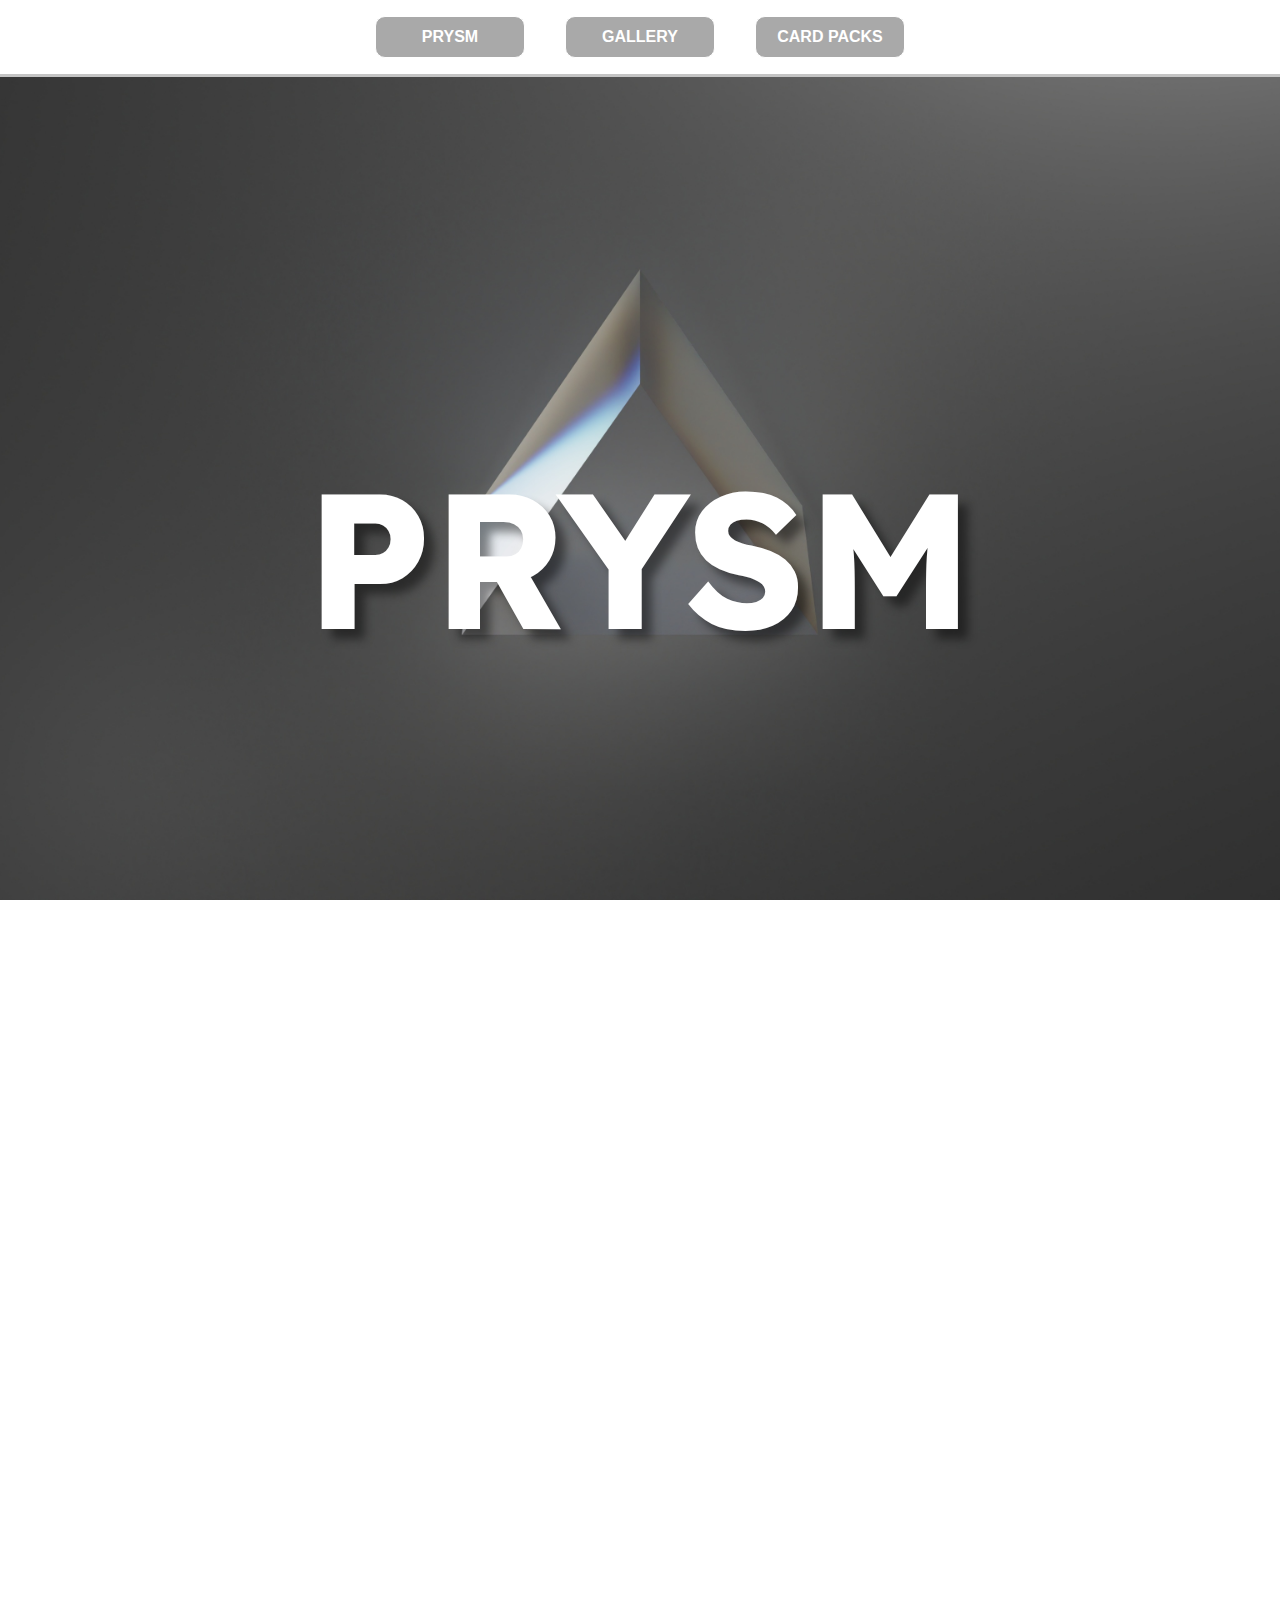
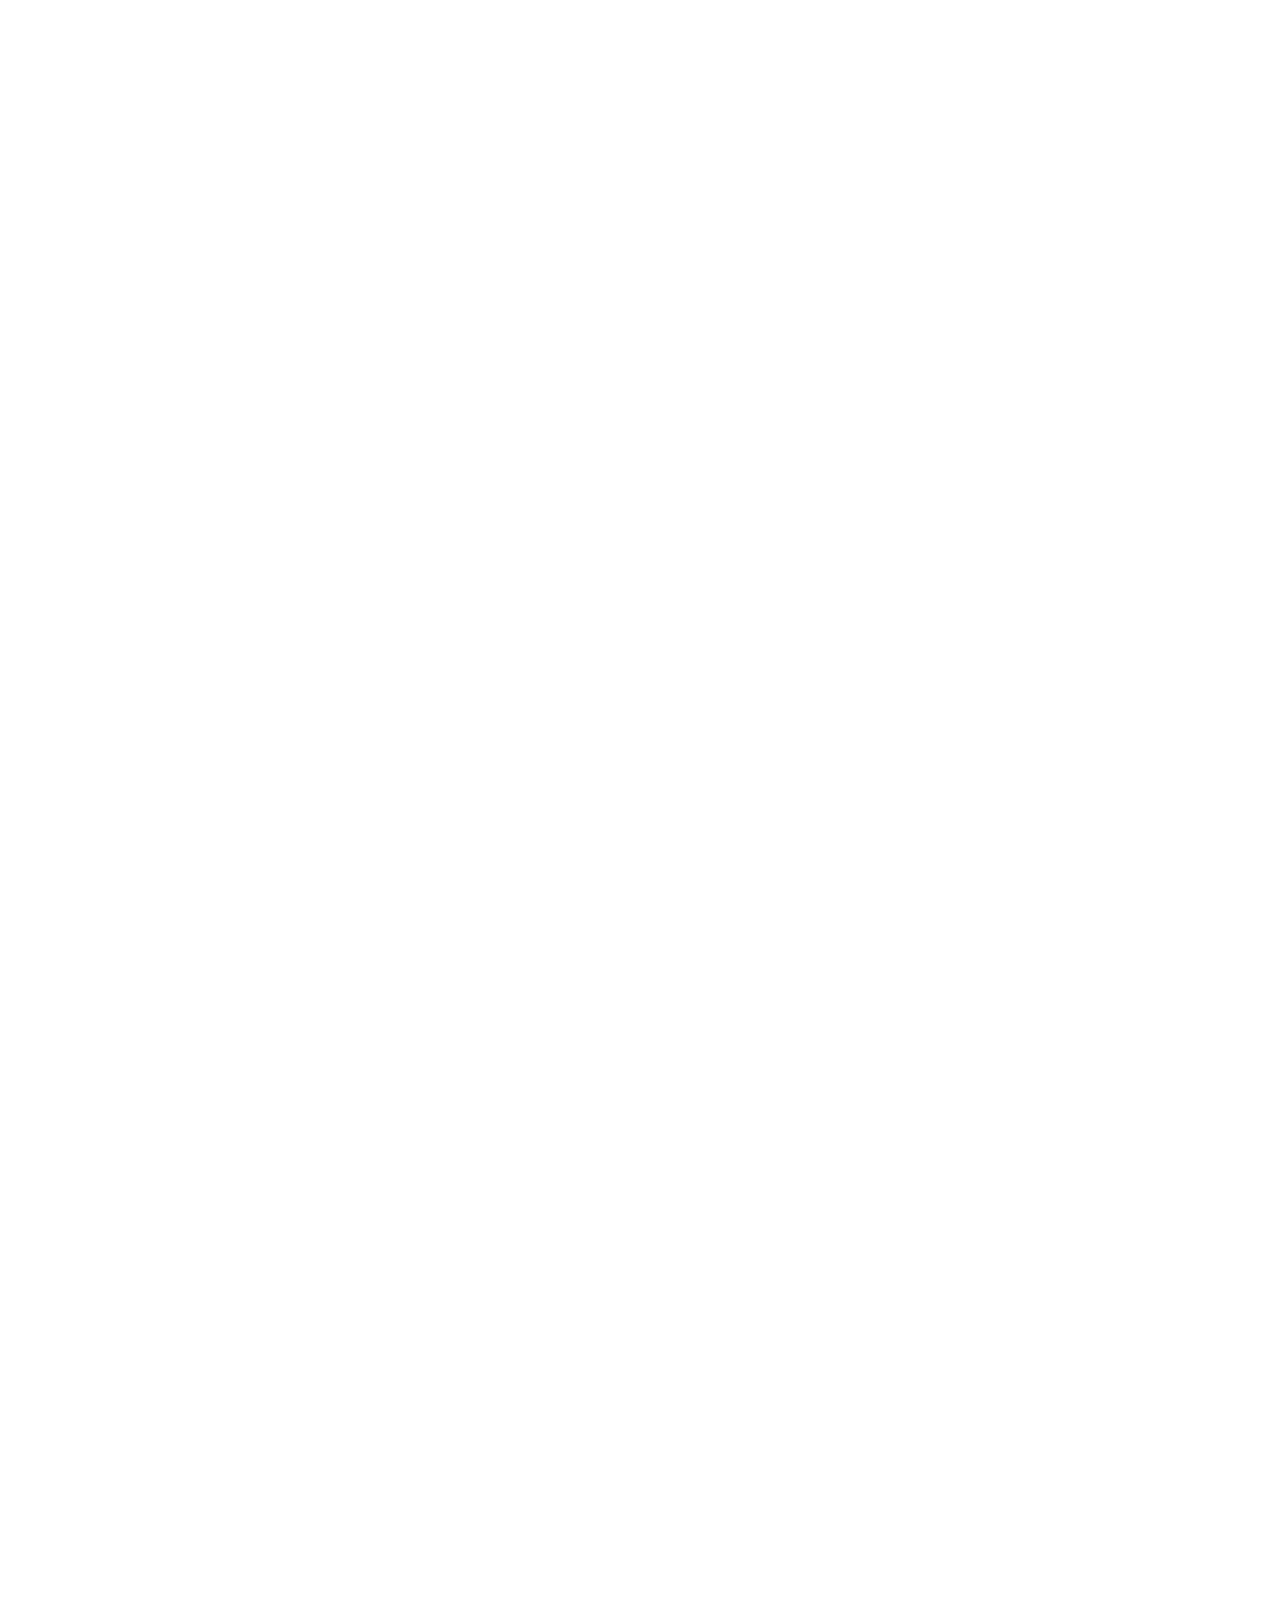
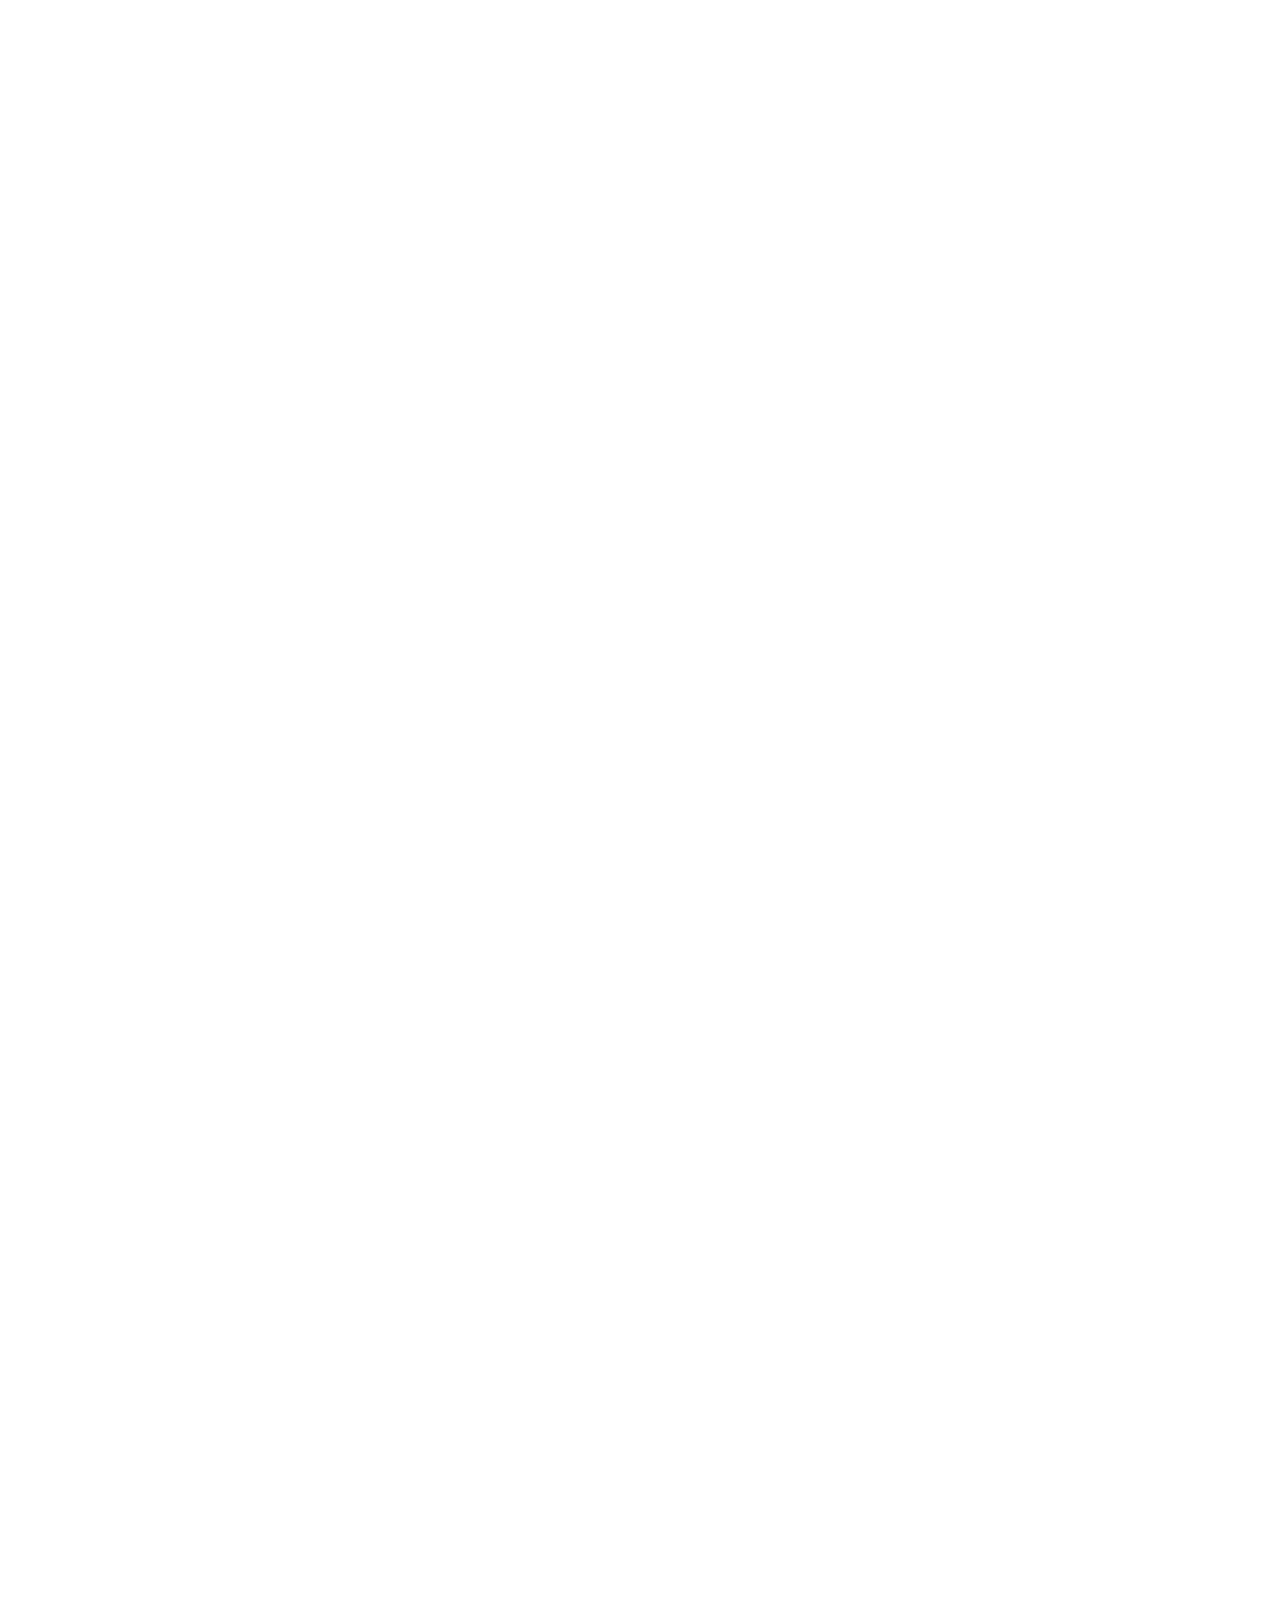
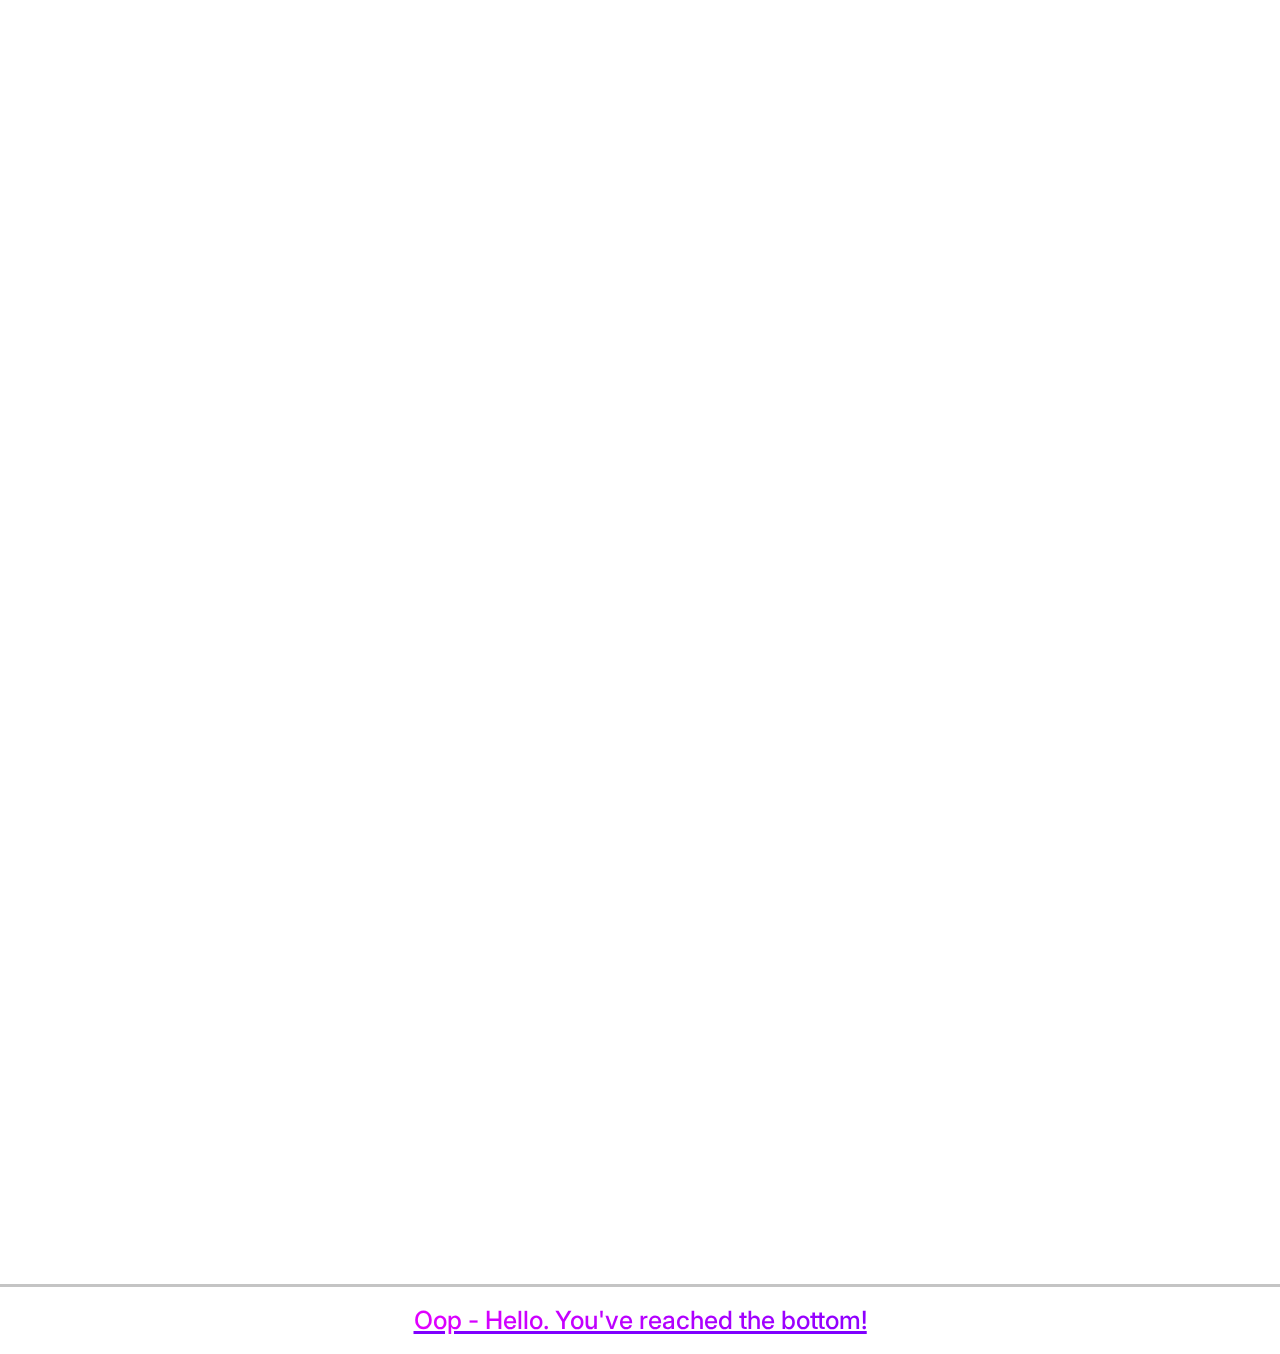
<file: index.html>
<!DOCTYPE html>
<html lang="en">

<head>
    <meta charset="UTF-8">
    <meta name="viewport" content="width=device-width, initial-scale=1.0">
    <meta name="description" content="">
    <link rel="stylesheet" type="text/css" href="css/reset.css">
    <link rel="stylesheet" type="text/css" href="css/hellnavigation.css">
    <link rel="stylesheet" type="text/css" href="css/flexbox.css">
    <link rel="stylesheet" type="text/css" href="css/styles.css">
    <link rel="stylesheet" type="text/css" href="css/grids2.css">
    <link rel="stylesheet" type="text/css" href="css/image_viewer.css">
    <link rel="stylesheet" type="text/css" href="css/grid_home_p2.css">
    <link rel="stylesheet" type="text/css" href="css/footer.css">
    <link rel="stylesheet" type="text/css" href="parallax.css">
    <!-- <link rel="stylesheet" type="text/css" href="css/slideshow.css"> -->
    <link rel="stylesheet" type="text/css" href="css/fill.css">
    <link rel="stylesheet" type="text/css" href="css/overlay.css">
    <link rel="stylesheet" type="text/css" href="css/gallery.css">
    <!-- Favicon -->
    <link rel="Icon" type="image/x-icon" href="images/favicon.ico">
    <!-- AOS integration -->
    <link href="https://unpkg.com/aos@2.3.1/dist/aos.css" rel="stylesheet">
    <!-- FONT INTERGRATION -->
    <link rel="preconnect" href="https://fonts.googleapis.com">
    <link rel="preconnect" href="https://fonts.gstatic.com" crossorigin>
    <link href="https://fonts.googleapis.com/css2?family=Geo:ital@0;1&family=Inter:ital,opsz,wght@0,14..32,100..900;1,14..32,100..900&family=Montserrat:ital,wght@0,100..900;1,100..900&family=Nunito+Sans:ital,opsz,wght@0,6..12,200..1000;1,6..12,200..1000&family=Nunito:ital,wght@0,200..1000;1,200..1000&family=Readex+Pro:wght@160..700&family=Rethink+Sans:ital,wght@0,400..800;1,400..800&family=Roboto:ital,wght@0,100..900;1,100..900&family=Rubik:ital,wght@0,300..900;1,300..900&family=Work+Sans:ital,wght@0,100..900;1,100..900&display=swap" rel="stylesheet">    
    <title>PRYSM</title>
</head>

<body>

    <header style="z-index: 100;">
        <nav>
            <nav>
                <a href="index.html" class="skip round-left color-fnaf1">PRYSM</a>
                <a href="gallery.html" class="skip round-right">GALLERY</a>
                <a href="card-open.html" class="skip">CARD PACKS</a>
            </nav>
        </nav>
    </header>
    <div class="fill-bg" style=" height: 100vh; z-index: -1000; position: fixed; top: 0px;">
        <img src="images/background/bg.jpg"
            alt="A prysm on a grey backgroud." class="">
    </div>
<div class="flex-container">
    <div id='imgViewer' class="imgViewer hidden row" style="">
    </div>
</div>

    <div id="gallery" class="gallery" style="opacity: 1;">
        <!-- PUT ALL CONTENT IN HERE -->
             <div class="flex-container flex-center" style="position: relative; width: 100%; height: 100vh; background-color: #40e0d000;">
                <!-- <div class="row flex-center" style="width: 100vw;"><h1 class="shadow" style="">PRYSM</h1></div> -->
                <div class="row flex-center" data-aos="zoom-out" data-aos-delay="150" data-aos-duration="1000"><h1 class="shadow rainbow-gradient">PRYSM</h1></div>
                <!-- <button style="margin: auto; position: absolute;  bottom: 20px;" onclick="oncreative()"
                class="percent-margin">test here!</button> -->
             </div>

             <!-- container (no defined height to ensure smooth scaling) -->
            <div class="flexcontainer flex-box auto-margin">
               <!-- internal row -->
                <div class="row flex-ends auto-margin flex-space-small prysm-adj1">
                    <!-- Text -->
                    <div class="column flex-center" style="width: 100%; max-width: 700px;">
                        <div style="max-width: 800px;" class="margin-right-adj">
                            <p class="title-text text-left cool-text2" data-aos="fade-down" data-aos-delay="200">HI, I'M AIDAN</p>
                        </div>
                        <p class="text-text text-left" data-aos="fade-up" data-aos-delay="300">I'm an aspiring 3D modeler at the Carleton University/Algonquin College Interactive Multimedia and Design program. I enjoy games, movies and shows, quality time with family, and any opportunity I can get to learn more and advance my ability to create and share dreams to the world. I've been on a creative journey for the past 3 years, and have so far brought a variety of characters to 3D and made a wide range of interactive media during my time at first year Carleton. The character seen to the right belongs to Fluffpillow/@lisa77494</p>
                    </div>
                    <!-- Image -->
                    <div class="flex-fill-5 " data-aos="fade-left" data-aos-delay="100">
                        <img src="images/creative_series/rare/blommy.png" alt="Blommy, Fluffpillow's (On various platforms) FNaf OC, broguht to life in 3D." class="shadow" data-full_image="creative_series/rare/blommy.png">
                    </div>
                </div>
            </div>

            <div class="parallax1" style="height: 800px;"></div>
            <!-- container (no defined height to ensure smooth scaling) -->
            <div class="flexcontainer flex-box auto-margin">
                <!-- Internal row -->
                <div class="row flex-ends auto-margin flex-space-small prysm-adj1">
                    <!-- Image -->
                    <div class="flex-fill-5" data-aos="fade-up" data-aos-delay="100">
                        <img src="images/creative_series/legendary/mika.png" alt="Mika, LapisTweetz (On twitter) FNaf OC, broguht to life in 3D." class="shadow" data-full_image="creative_series/legendary/mika.png">
                    </div>
                     <!-- Text -->
                    <div class="column flex-center" style="width: 100%; max-width: 700px; justify-self: flex-end;">
                        <div style="max-width: 800px;" class="margin-left-adj">
                            <p class="title-text text-right cool-text2" data-aos="fade-left" data-aos-delay="200">WHAT I DO</p>
                        </div>
                        <p class="text-text text-right" data-aos="fade-right" data-aos-delay="300">My experiences vary, from beginner coding in python, GODscript, HTML, CSS, and Javascript, to 3D modeling and video editing in Blender with 3 years of experience. I also have introductory skills in Adobe photoshop and Illustrator. In terms of what I do, I make websites, make 3D models, and constantly seek to grow my skills. I've made over 20 fully rigged characters, each one with more functionality and technical quality than the last, and have made a variety of 3D assets utilizing strictly procedural and modular textures. The character seen to the left belongs to @LapisTweetz.</p>
                    </div>
                </div>
            </div>
            
                <div class="parallax2" style="height: 800px;"></div>
                <!-- container (no defined height to ensure smooth scaling) -->
                <div class="flexcontainer flex-box auto-margin">
                    <!-- Internal row -->
                     <div class="pad-ht"></div>
                    <div class="row flex-center auto-margin prysm-adj1 remove-overflow rainbow-gradient">
                        <div class="flex-fill-full remove-overflow " data-aos="zoom-out" data-aos-delay="150" data-aos-duration="500">
                            <img src="images/creative_series/img10.jpeg" alt="An array of all the characters I have modeled, lined up and properly credited." class="" style="border-radius: 50px;" data-full_image="creative_series/img10.jpeg">
                        </div>
                    </div>
                    <div class="row flex-center auto-margin flex-space-small prysm-adj1">
                        <div class="column flex-center" style="width: 100%; max-width: 700px; justify-self: flex-end;">
                            <div style="">
                                <p class="title-text text-center cool-text2" data-aos="fade-up" data-aos-delay="250">MY FUTURE</p>
                            </div>
                            <p class="text-text text-center" data-aos="fade-up" data-aos-delay="350">In the future, I plan to keep learning 3D and make more models, in preparation for my future career interest of game development, wether solo or with a team. If you want to see my progress, follow me on twitter <a style="color: rgb(106, 106, 255);" href="https://x.com/prysmatyc">@prysmatyc</a>!</p>
                        </div>
                    </div>
                </div>
                <div class="parallax5" style="height: 800px;"></div>

     </div> <!-- END OF GALLERY CONTAINER -->
    <footer class="flex-container flex-center"><a onclick="topFunction()" class="text-text" style="text-decoration: underline 3px rgb(128, 0, 255);">Oop - Hello. You've reached the bottom!</a></footer>


    <script src="javascript/gallery.js"></script>
    <script src="javascript/overlay.js"></script>
    <!-- AOS IMPLEMENTATION -->
    <script src="https://unpkg.com/aos@2.3.1/dist/aos.js"></script>
    <script>
        AOS.init();
      </script>
    <script>
        function topFunction() {
            document.body.scrollTop = 0; // For Safari
            document.documentElement.scrollTop = 0; // For Chrome, Firefox, IE and Opera
        }
    </script>
</body>

</html>
</file>
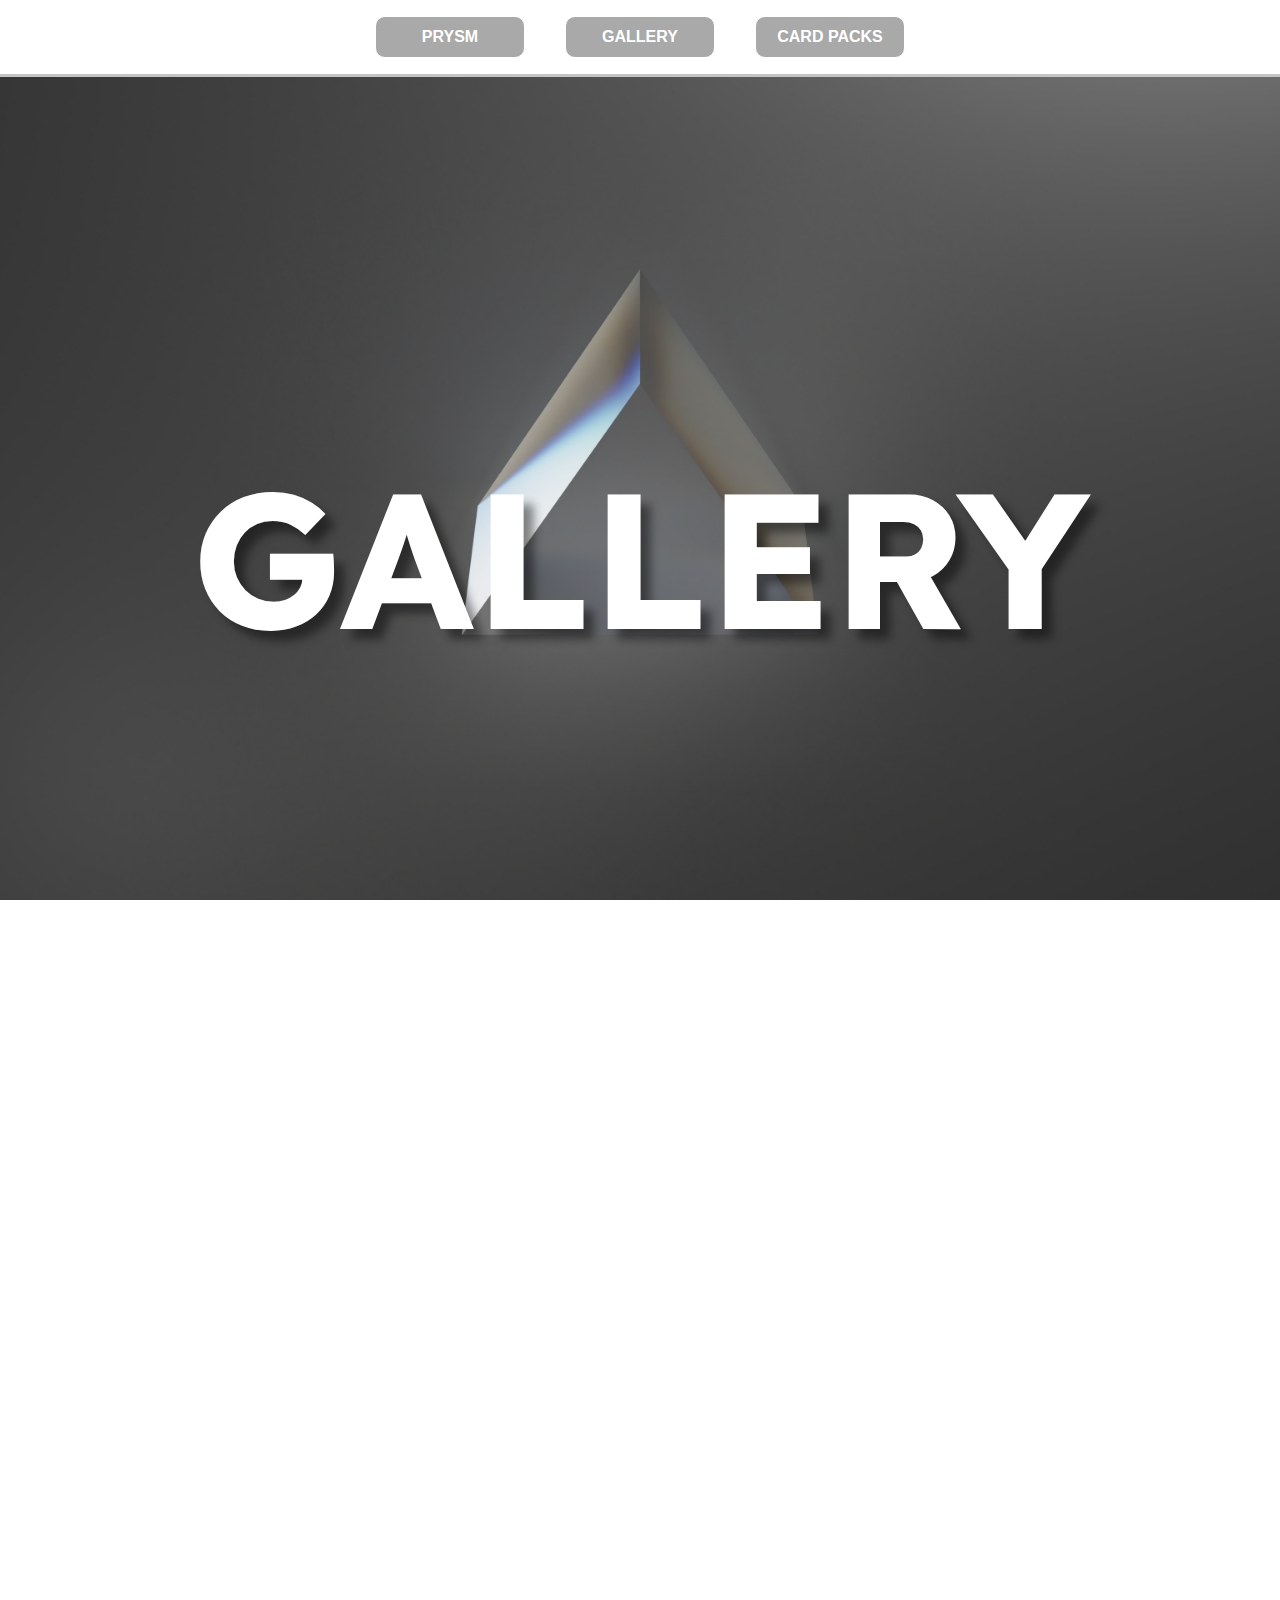
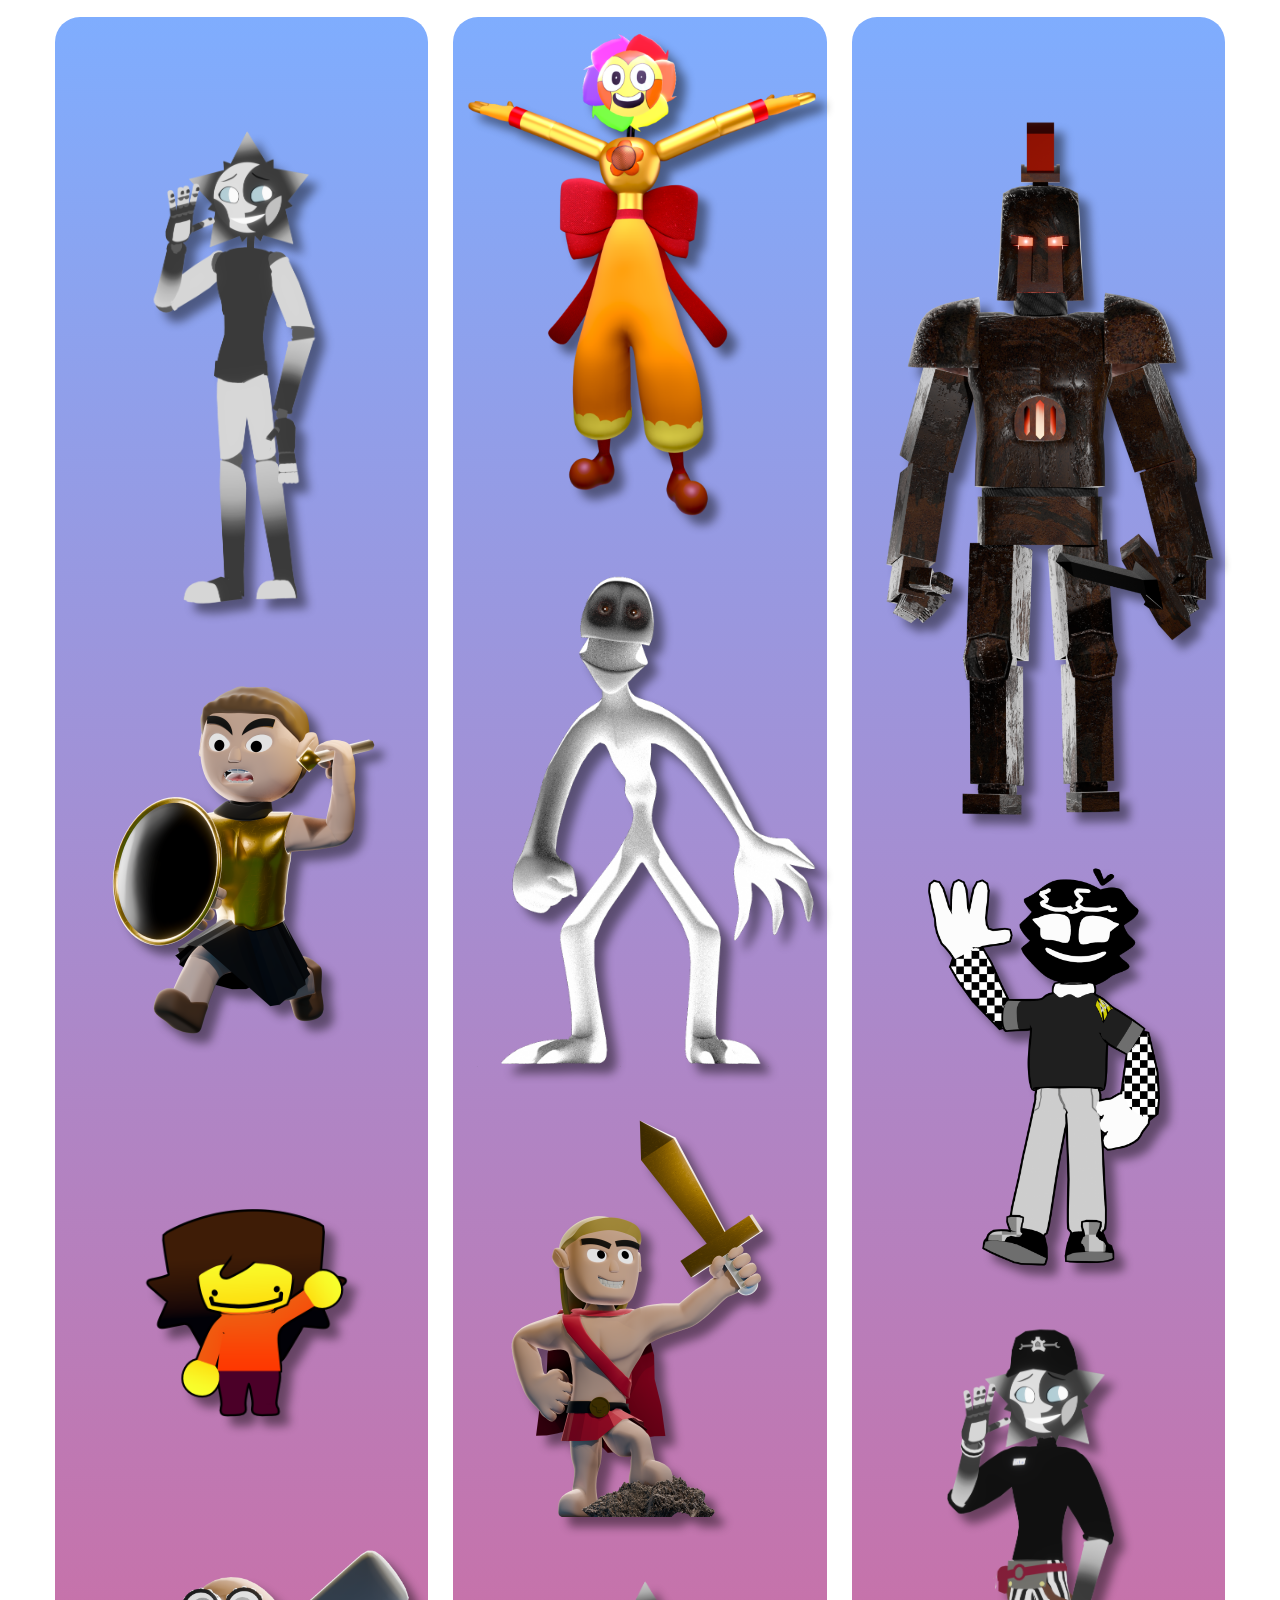
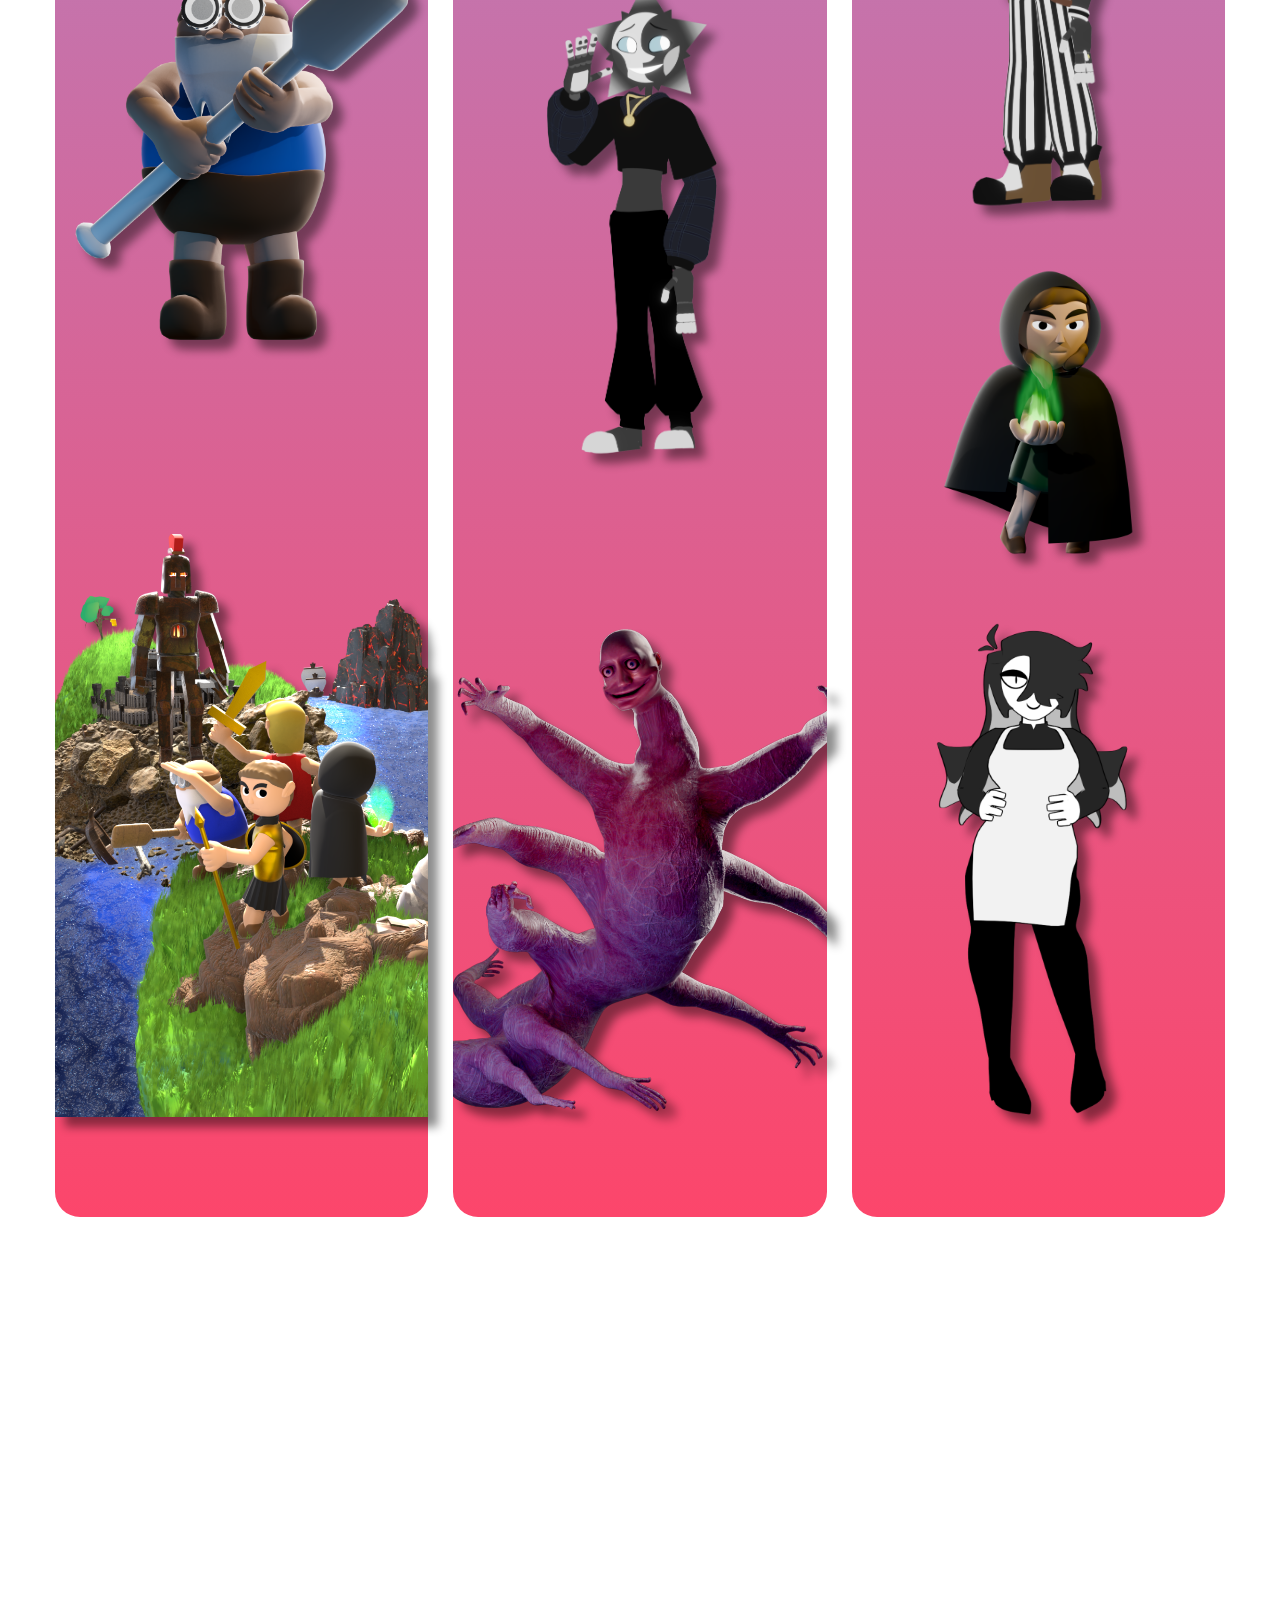
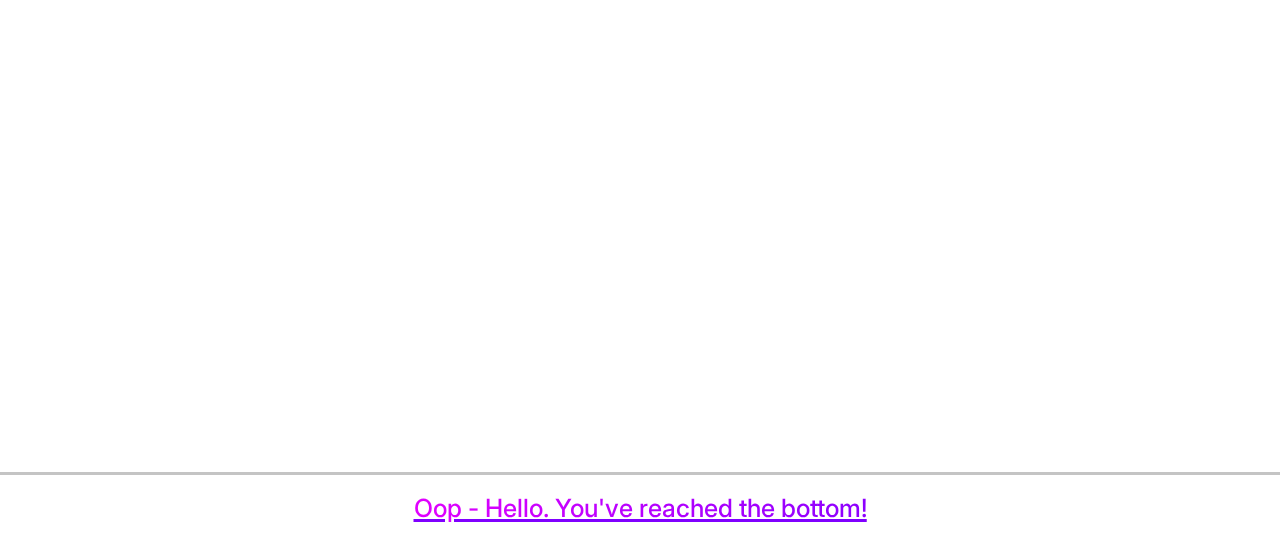
<file: gallery.html>
<!DOCTYPE html>
<html lang="en">

<head>
    <meta charset="UTF-8">
    <meta name="viewport" content="width=device-width, initial-scale=1.0">
    <meta name="description" content="">
    <link rel="stylesheet" type="text/css" href="css/reset.css">
    <link rel="stylesheet" type="text/css" href="css/hellnavigation.css">
    <link rel="stylesheet" type="text/css" href="css/flexbox.css">
    <link rel="stylesheet" type="text/css" href="css/styles.css">
    <link rel="stylesheet" type="text/css" href="css/grids2.css">
    <link rel="stylesheet" type="text/css" href="css/image_viewer.css">
    <link rel="stylesheet" type="text/css" href="css/grid_home_p2.css">
    <link rel="stylesheet" type="text/css" href="css/footer.css">
    <link rel="stylesheet" type="text/css" href="parallax.css">
    <!-- <link rel="stylesheet" type="text/css" href="css/slideshow.css"> -->
    <link rel="stylesheet" type="text/css" href="css/fill.css">
    <link rel="stylesheet" type="text/css" href="css/overlay.css">
    <link rel="stylesheet" type="text/css" href="css/3rdpage.css">
    <link rel="stylesheet" type="text/css" href="css/gallery.css">
    <!-- Favicon -->
    <link rel="Icon" type="image/x-icon" href="images/favicon.ico">
    <!-- AOS integration -->
    <link href="https://unpkg.com/aos@2.3.1/dist/aos.css" rel="stylesheet">
    <!-- FONT INTERGRATION -->
    <link rel="preconnect" href="https://fonts.googleapis.com">
    <link rel="preconnect" href="https://fonts.gstatic.com" crossorigin>
    <link href="https://fonts.googleapis.com/css2?family=Geo:ital@0;1&family=Inter:ital,opsz,wght@0,14..32,100..900;1,14..32,100..900&family=Montserrat:ital,wght@0,100..900;1,100..900&family=Nunito+Sans:ital,opsz,wght@0,6..12,200..1000;1,6..12,200..1000&family=Nunito:ital,wght@0,200..1000;1,200..1000&family=Readex+Pro:wght@160..700&family=Rethink+Sans:ital,wght@0,400..800;1,400..800&family=Roboto:ital,wght@0,100..900;1,100..900&family=Rubik:ital,wght@0,300..900;1,300..900&family=Work+Sans:ital,wght@0,100..900;1,100..900&display=swap" rel="stylesheet">    
    <title>Gallery</title>
</head>

<body>

    <header style="z-index: 100;">
        <nav>
            <nav>
                <a href="index.html" class="skip round-left color-fnaf1">PRYSM</a>
                <a href="gallery.html" class="skip round-right">GALLERY</a>
                <a href="card-open.html" class="skip">CARD PACKS</a>
            </nav>
        </nav>
    </header>
    <div class="fill-bg" style=" height: 100vh; z-index: -1000; position: fixed; top: 0px;">
        <img src="images/background/bg.jpg"
            alt="A prysm on a grey backgroud." class="">
    </div>
<div class="flex-container">
    <div id='imgViewer' class="imgViewer hidden row" style="">

    </div>
</div>

    <div id="gallery" class="gallery" style="opacity: 1;">
        <!-- PUT ALL CONTENT IN HERE -->
        <div class="flex-container flex-center"
            style="position: relative; width: 100%; height: 100vh; background-color: #40e0d000;">
            <!-- <div class="row flex-center" style="width: 100vw;"><h1 class="shadow" style="">PRYSM</h1></div> -->
            <div class="row flex-center" data-aos="zoom-out" data-aos-delay="150" data-aos-duration="1000">
                <h1 class="shadow rainbow-gradient">GALLERY</h1>
            </div>
            <!-- <button style="margin: auto; position: absolute;  bottom: 20px;" onclick="oncreative()"
                    class="percent-margin">test here!</button> -->
        </div>
    
        <!-- container (no defined height to ensure smooth scaling) -->
        <div class="flexcontainer flex-box auto-margin">
            <!-- internal row -->
            <div class="row flex-ends auto-margin flex-space-small prysm-adj1">
                <div class="row flex-center auto-margin flex-space-small prysm-adj1">
                    <div class="column flex-center" style="width: 100%; max-width: 700px; justify-self: flex-end;">
                        <div style="">
                            <p class="title-text text-center cool-text2" data-aos="fade-up" data-aos-delay="250">MY WORK
                            </p>
                        </div>
                        <p class="text-text text-center" data-aos="fade-up" data-aos-delay="350">You'll find that I mainly work to adapt 2D characters around the internet into 3D, trying to get involved in communities and surprise creators I appreciate. For disclaimer, The gallery does not showcase characters I have made, just the models I have made for these characters. If you want to support the artists, you can find their credits in the image descriptions, which can be accessed just by clicking on the accoridng images.</p>
                    </div>
                </div>
                <div class="row flex-middle auto-margin prysm-adj1" style="gap: 25px;">

                    <div class="column flex-center flex-space gallery-container"
                        style="">
    
                            <div class="fill-5 rainbow-gradient2" style="">
                                <img src="images/creative_series/common/mika_base.png"
                                    alt="Mika, character belonging to @LapisTweetz, model made by me"
                                    data-full_image="creative_series/common/mika_base.png" class="shadow">
                            </div>

                            <div class="fill-4 rainbow-gradient2" style="">
                                <img src="images/imd_series/common/jason.png"
                                    alt="Jason, from Jason and the Golden Fleece, model made by me"
                                    data-full_image="imd_series/common/jason.png" class="shadow">
                            </div>

                            <!-- <div class="fill-2 rainbow-gradient2" style="">
                                <img src="images/creative_series/common/vafo.png"
                                    alt="Vaffo, character belonging to @Vafollower, model made by me"
                                    data-full_image="creative_series/common/vafo.png" class="shadow">
                            </div> -->

                            <div class="fill-3 rainbow-gradient2" style="">
                                <img src="images/creative_series/rare/drpigmenn.png"
                                    alt="Drpigmenn, character belonging to @DRPIGMENN, model made by me"
                                    data-full_image="creative_series/rare/drpigmenn.png" class="shadow">
                            </div>

                            <div class="fill-5 rainbow-gradient2" style="">
                                <img src="images/imd_series/common/argo.png"
                                    alt="Argo, from Jason and the Golden Fleece, model made by me"
                                    data-full_image="imd_series/common/argo.png" class="shadow">
                            </div>

                            <!-- <div class="fill-7 rainbow-gradient2" style="">
                                <img src="images/creative_series/legendary/blommy_ruin.png"
                                    alt="Blommy (Ruin version), character belonging to @lisa77494/Fluffpillow, model made by me"
                                    data-full_image="creative_series/legendary/blommy_ruin.png" class="shadow">
                            </div> -->

                        <div class="fill-7 rainbow-gradient2" style="">
                        <img src="images/imd_series/legendary/jata.png"
                            alt="Jason and the Golden Fleece, scene made by me"
                            data-full_image="imd_series/legendary/jata.png" class="shadow">
                        </div>
                    </div>

                    <div class="column flex-center flex-space gallery-container"
                    style="">

                        <div class="fill-5 rainbow-gradient2" style="">
                            <img src="images/creative_series/rare/blommy.png"
                                alt="Blommy, character belonging to @lisa77494/Fluffpillow, model made by me"
                                data-full_image="creative_series/rare/blommy.png" class="shadow">
                        </div>

                        <div class="fill-5 rainbow-gradient2" style="">
                            <img src="images/imd_series/common/the_creature.png"
                                alt="The Creature, made for IMD1000, model made by me"
                                data-full_image="imd_series/common/the_creature.png" class="shadow">
                        </div>

                        <div class="fill-4 rainbow-gradient2" style="">
                            <img src="images/imd_series/rare/hercules.png"
                                alt="Hercules, from Jason and the Golden Fleece, model made by me"
                                data-full_image="imd_series/rare/hercules.png" class="shadow">
                        </div>

                        <div class="fill-5 rainbow-gradient2" style="">
                            <img src="images/creative_series/rare/mika_cozy.png"
                                alt="Mika but comfy, character belonging to @LapisTweetz, model made by me"
                                data-full_image="creative_series/rare/mika_cozy.png" class="shadow">
                        </div>

                        <div class="fill-7 rainbow-gradient2" style="">
                            <img src="images/creative_series/legendary/peter.png"
                                alt="Peter, a 10 armed creature of great size, model made by me"
                                data-full_image="creative_series/legendary/peter.png" class="shadow">
                        </div>

                </div>

                <div class="column flex-center flex-space gallery-container"
                style="">

                    <div class="fill-7 rainbow-gradient2" style="">
                        <img src="images/imd_series/rare/thegiant.png"
                            alt="Talos the Bronze Giant, from Jason and the Golden Fleece, model made by me"
                            data-full_image="imd_series/rare/thegiant.png" class="shadow">
                    </div>

                    <div class="fill-4 rainbow-gradient2" style="">
                        <img src="images/creative_series/common/mags.png"
                            alt="MagmaMI, character belonging to @magmadoes.bsky.social, model made by me"
                            data-full_image="creative_series/common/mags.png" class="shadow">
                    </div>

                    <div class="fill-5 rainbow-gradient2" style="">
                        <img src="images/creative_series/legendary/mika.png"
                            alt="Mika wearing his trademark train conductor outfit, character belonging to @LapisTweetz, model made by me"
                            data-full_image="creative_series/legendary/mika.png" class="shadow">
                    </div>

                    <div class="fill-3 rainbow-gradient2" style="">
                        <img src="images/imd_series/rare/medea.png"
                            alt="Medea, from Jason and the Golden Fleece, model made by me"
                            data-full_image="imd_series/rare/medea.png" class="shadow">
                    </div>

                    <div class="fill-5 rainbow-gradient2" style="">
                        <img src="images/creative_series/rare/mimzy.png"
                            alt="Mimzy, character belonging to @Mimizukeii, model made by me"
                            data-full_image="creative_series/rare/mimzy.png" class="shadow">
                    </div>

            </div>
                    
                </div>
            </div>
  </div> <!-- END OF GALLERY CONTAINER -->
  <div class="parallax4" style="height: 800px;"></div>
  <footer class="flex-container flex-center"><a onclick="topFunction()" class="text-text" style="text-decoration: underline 3px rgb(128, 0, 255);">Oop - Hello. You've reached the bottom!</a></footer>


    <script src="javascript/gallery.js"></script>
    <script src="javascript/overlay.js"></script>
    <!-- AOS IMPLEMENTATION -->
    <script src="https://unpkg.com/aos@2.3.1/dist/aos.js"></script>
    <script>
        AOS.init();
      </script>
    <script>
        function topFunction() {
            document.body.scrollTop = 0; // For Safari
            document.documentElement.scrollTop = 0; // For Chrome, Firefox, IE and Opera
        }
    </script>
</body>

</html>
</file>
<file: css/hellnavigation.css>
header {
    position: sticky;
    top: 0px;
    border-bottom: 3px solid #c4c4c4;
}

nav {
    display: flex;
    justify-content: space-evenly;
    align-items: center;
    gap: 40px;
    padding: 8px;
    background-color:  #ffffff;
    z-index: 1000;
}

/* nav a{
    color: white;
    font-family: Arial, Helvetica, sans-serif;
    font-weight: bold;
    text-decoration: none;
    padding: 10px;
    display: block;
    text-align:center;
} */

nav a{
    color: white;
    text-align:center;
    word-wrap: normal;
    font-family: Arial, Helvetica, sans-serif;
    font-weight: bold;
    background-color:  #a9a9a9;
    display: block;
    border-radius: 10px;
    border: 1px solid;
    border-color: white;
    text-decoration: none;
    width: 150px;
    padding: 8px;
    overflow: visible;
    text-wrap: nowrap;
    transition: 0.3s;
    transition-timing-function: ease-out;
    position: relative;
}

nav a:visited{
    color: rgb(255, 255, 255);
    text-align:center;
    font-family: Arial, Helvetica, sans-serif;
    font-weight: bold;
    background-color: #d0d0d0;
    display: block;
    border-radius: 10px;
    border: 1px solid;
    border-color: white;
    /* text-decoration: underline white 2px; */
    width: 150px;
    padding: 8px;
    overflow: visible;
    text-wrap: nowrap;
}

nav a:hover{
    color: rgb(255, 255, 255);
    text-align:center;
    font-family: Arial, Helvetica, sans-serif;
    font-weight: bold;
    background-color:  #c2c2c2;
    display: block;
    border-radius: 10px;
    border: 1px solid;
    border-color: white;
    /* text-decoration: underline white 2px; */
    width: 160px;
    padding: 8px;
    overflow: visible;
    text-wrap: nowrap;
    /* box-shadow: 0 0 10px 10px rgb(255, 0, 0); */
}

nav a::before {
    opacity: 0%;
    content: "";
    position: absolute;
    left: 0;
    right: 0;
    top: 0;
    bottom: 0;
    background-image: linear-gradient(150deg,  #db6980 0%, #dbad69 25%, #8ed882 50%, #69dbd7 75%, #86a1cf  90%);
    filter: blur(10px);
    z-index: -1;
    transition: opacity 0.3s;
}
nav a:hover:before {
opacity: 100%;
}


@media screen and (max-width: 900px) {
    nav {
        display: flex;
        justify-content: space-evenly;
        align-items: center;
        gap: 3vw;
        padding: 5px;
        font-size: 2vw;
        background-color:  #ffffff;
    }

    nav a{
        color: white;
        text-align:center;
        font-family: Arial, Helvetica, sans-serif;
        font-weight: bold;
        background-color:  #a9a9a9;
        display: block;
        border-radius: 10px;
        border: 1px solid;
        border-color: white;
        text-decoration: none;
        width: 18vw;
        padding: 4px;
        overflow: visible;
    }

    nav a:hover{
        color: rgb(255, 255, 255);
        text-align:center;
        font-family: Arial, Helvetica, sans-serif;
        font-weight: bold;
        background-color:  #c2c2c2;
        display: block;
        border-radius: 10px;
        border: 1px solid;
        border-color: white;
        /* text-decoration: underline white 2px; */
        width: 18vw;
        padding: 4px;
        overflow: visible;
    }
  }

@media screen and (max-width: 600px) {
    nav {
        display: flex;
        justify-content: space-evenly;
        align-items: center;
        gap: 3vw;
        padding: 5px;
        font-size: 2.5vw;
        background-color:  #ffffff;
    }

    nav a{
        color: white;
        text-align:center;
        font-family: Arial, Helvetica, sans-serif;
        font-weight: bold;
        background-color:  #a9a9a9;
        display: block;
        border-radius: 10px;
        border: 1px solid;
        border-color: white;
        text-decoration: none;
        width: 20vw;
        padding: 4px;
        overflow: visible;
    }

    nav a:hover{
        color: rgb(255, 255, 255);
        text-align:center;
        font-family: Arial, Helvetica, sans-serif;
        font-weight: bold;
        background-color:  #c2c2c2;
        display: block;
        border-radius: 10px;
        border: 1px solid;
        border-color: white;
        /* text-decoration: underline white 2px; */
        width: 20vw;
        padding: 4px;
        overflow: visible;
    }
  }

/* selected link */
a:active {
    color: #4242e6;
    text-decoration: none;
  }
</file>
<file: css/flexbox.css>
.flex-container {

    display: flex;
    
    justify-content: space-around; 
    align-items: center; 
    /* flex-flow: row wrap; */ 
    flex-direction: row; 
    flex-wrap: wrap; 

    /* background-color: #bbdefb; */
    /* height: 100%; */
    padding: 15px;
    gap: 5px;

  }

  .row {
    display: flex;
    flex-direction: row;
    flex-wrap: wrap;
    width: 100%;
    transition: display 2s;
  }

  .column {
    display: flex;
    flex-direction: column;
    /* flex-basis: 100%;
    flex: 1; */
  }

  .grow{
    flex-grow: 2;
  }

  .shrink{
    flex-shrink: 2;
  }

  .flex-center{
    justify-content: center;
    align-items: center;
  }

  .flex-middle{
    justify-content: center;
  }

  .flex-top{
    top: 0;
  }

  .flex-ends{
    justify-content: space-between; 
  }
  .flex-box{
    background-color: rgb(255, 255, 255);
    position: relative;
    z-index: 5;
    box-shadow: 0 0 10px 20px rgb(255, 255, 255);
  }

  .prysm-adj1{
    max-width: 160vmin;
  }

  .flex-space{
     gap: 50px;
  }

  .flex-space-small{
    padding: 55px; gap: 25px;
  }

  .flex-space-cards{
     gap: 70px;
  }

  .flex-box-padding{
    padding-left: 50px; padding-right: 50px;
  }

  .flex-space-galaxy{
    padding: 50px; gap: 30px;
  }

  .galaxy-adj-1{
    width: 30vw;
  }
  .galaxy-adj-2{
    width: 40%;
  }
  .galaxy-adj-3{
    margin: auto;
  }
  .galaxy-adj-4{
    width: 40vw;
  }

  @media screen and (max-width: 1200px) {
    .galaxy-adj-1{
      width: 45vw;
    }
    .galaxy-adj-2{
      width: 350px;
    }
    .galaxy-adj-4{
      width: 60vw;
    }
  }

@media screen and (max-width: 985px) {
/* 875px */
  .flex-ends{
    justify-content: center; 
  }
  }

  @media screen and (max-width: 650px) {

    }
</file>
<file: css/styles.css>
.list-of-font-families-used{

    .geo-regular {
        font-family: "Geo", sans-serif;
        font-weight: 400;
        font-style: normal;
      } 
      .geo-regular-italic {
        font-family: "Geo", sans-serif;
        font-weight: 400;
        font-style: italic;
      }

      /* The second pair */
      
.nunito {
    font-family: "Nunito", sans-serif;
    font-optical-sizing: auto;
    font-weight: 1000; /*range*/
    font-weight: 200;
    font-style: normal;
  }
  .nunito-sans {
    font-family: "Nunito Sans", sans-serif;
    font-optical-sizing: auto;
    font-weight: 1000; /*range*/
    font-weight: 200;
    font-style: normal;
    font-variation-settings:
      "wdth" 100,
      "YTLC" 500;
  }

  /* The primary pair */

  
.readex-pro {
    font-family: "Readex Pro", sans-serif;
    font-optical-sizing: auto;
    font-weight: 700; /*range*/
    font-weight: 160;
    font-style: normal;
    font-variation-settings:
      "HEXP" 0;
  }
.work-sans {
    font-family: "Work Sans", sans-serif;
    font-optical-sizing: auto;
    font-weight: 900; /*range*/
    font-weight: 100;
    font-style: normal;
  }

  /* The Rest */

  
.rethink-sans {
    font-family: "Rethink Sans", sans-serif;
    font-optical-sizing: auto;
    font-weight: 800; /*range*/
    font-weight: 400;
    font-style: normal;
  }

  
.inter { /* Also a good one */
    font-family: "Inter", sans-serif;
    font-optical-sizing: auto;
    font-weight: 900; /*range*/
    font-weight: 100;
    font-style: normal;
  }

  
.montserrat {
    font-family: "Montserrat", sans-serif;
    font-optical-sizing: auto;
    font-weight: 900; /*range*/
    font-weight: 100;
    font-style: normal;
  }

  
.rubik {
    font-family: "Rubik", sans-serif;
    font-optical-sizing: auto;
    font-weight: 900; /*range*/
    font-weight: 300;
    font-style: normal;
  }

}

html{
    scroll-behavior: smooth;
}
body{
    /* background-color: #59779b; */
    background-color: #ffffff;
    z-index: -100;
    position: relative;
}

h1{
color: white;
font-size: 15vw;
font-family: "Readex Pro", sans-serif;
font-optical-sizing: auto;
font-weight: 700; /*range*/
font-style: normal;
font-variation-settings:
  "HEXP" 0;
}

p{
    color: white;
    text-align: left;
    font-family: "Nunito", sans-serif;
}

.text-center {text-align: center;}
.text-left {text-align: left;}
.text-right {text-align: right;}


.text-text{
    font-size: 25px;
    font-family: "inter", sans-serif;
    font-optical-sizing: auto;
    font-weight: 500;
    font-style: normal;
    color: rgb(183, 0, 255);
}

.title-text{
    font-size: 80px;
    font-family: "Readex Pro", sans-serif;
    font-optical-sizing: auto;
    font-weight: 600;
    font-style: normal;
    font-variation-settings:
      "HEXP" 0;
}

.margin-left-adj{
    margin-left: auto;
}
.margin-right-adj{
    margin-right: auto;
}

h2{ color: white; }
h3{ color: white; }
h4{ color: white; }

.title-adj{
    align-content: center;
    /* text-align: center; */
}

.title-adj1{
    font-size: 55px; text-align: center; color: white;
    }

.title-adj2{
font-size: 3.5vw;
}

.title-adj2 img{
    width: 200px;
    height: 200px;
    }


.fnaf-container {
    border: 25px solid red;
    border-top: 0px;
    border-bottom: 0px;
    border-image: linear-gradient(90deg, rgba(255, 0, 255, 0) 0%, rgb(175, 0, 224) 10%, rgb(175, 0, 224) 90%, rgba(255, 0, 255, 0) 100%) 50 50 50 50 stretch stretch;
    margin: auto;
    background-color: rgba(2, 2, 2, 0.7);
    background-image: linear-gradient(0deg, rgba(2, 2, 2, 0.2) 50%, rgba(13, 13, 13, 0.2) 50%);
    background-size: 10px 10px;
    width: 900px;
}

.layer-container{
    position: relative;
}

.wrap-image{
    float: left;
    width: 150px;
    background: red;
    margin: 40px;
    margin-top: 0px;
    margin-left: 0px;
}


footer {
    bottom: 0px;
    position: relative;
    margin-top: 50px;
    text-align: center;
    padding: 30px;
    background-color: rgb(0, 0, 0);
    bottom: 0px;
    /* position: sticky; */
}

.spacer{
    margin-top: 200px;
}
.spacerb{
    margin-bottom: 120px;
}

.bevel{
    border-style: outset;
    border-style: groove;
    /* border-style: inset;
    border-style: ridge; */
    border-color: rgb(119, 119, 119);
    border-radius: 5px;
    border-width: 6px;
}

.bevel2{
    border-style: outset;
    /* border-style: inset;
    border-style: ridge; */
    border-color: rgb(119, 119, 119);
    border-radius: 5px;
    border-width: 14px;
}

.image-overlay section{
    position: absolute;
    z-index: 2;
    top: 0%;
    bottom: 0%;
    left: 0%;
    right: 0%;
    background-color: rgba(2, 2, 2, 0.7);
    opacity: 20%;
    pointer-events: none;
    /* background-image: linear-gradient(0deg, rgb(38, 0, 144) 50%, rgb(142, 0, 0) 50%); */
    background-image: linear-gradient(0deg, rgb(0, 0, 0) 50%, rgb(74, 74, 74) 50%);
    background-size: 5px 5px;
    animation-name: translate;
    animation-duration: 0.1s;
    animation-iteration-count: infinite;
}

.image-overlay img{
position: relative;
z-index: 1;
}

.cool-text{
    background-size: 650px;
    background-position: 50%;
    opacity: 100%;
    background-image: linear-gradient(to top, rgb(234, 213, 255), rgb(128, 0, 255));
    -webkit-background-clip: text;
    -webkit-text-fill-color: transparent;
}

.cool-text1:hover{
    background-size: 650px;
    background-position: 50%;
    opacity: 100%;
    background-image: linear-gradient(to top, rgb(234, 213, 255), rgb(128, 0, 255));
    -webkit-background-clip: text;
    -webkit-text-fill-color: transparent;
}


.cool-text2{
    background-size: 130%;
    background-position: 50%;
    opacity: 100%;
    background-image: linear-gradient(to right, rgb(238, 0, 255), rgb(128, 0, 255));
    -webkit-background-clip: text;
    -webkit-text-fill-color: transparent;
}

.rainbow-gradient{
    position: relative;
}
.rainbow-gradient::before {
    opacity: 0%;
    content: "";
    border-radius: 50px;
    position: absolute;
    left: 0;
    right: 0;
    top: 0;
    bottom: 0;
    background-image: linear-gradient(150deg,  #db6980 0%, #dbad69 25%, #8ed882 50%, #69dbd7 75%, #86a1cf  90%);
    filter: blur(20px);
    z-index: -1;
    transition: opacity 0.3s;
}
.rainbow-gradient:hover:before {
opacity: 100%;
}

.reveal-prysm{
    animation-name: reveal-prysm;
    animation-duration: 2s;
    /* animation-timeline: scroll(block nearest); */
    animation-timing-function: ease-out;
    transform-origin: center center;
    transform-origin: 50% 50%;
}

@keyframes reveal-prysm {
    0% {opacity: 0%; width: 200px;}
}



/* .border {
    border-image: linear-gradient(to right, #3acfd5 0%, #3a4ed5 100%) 1;
    border-radius: 5px; 
    border-width: 4px;
    border-style: solid;
    padding: 5px;
  } */

/* .fade{
    background: radial-gradient(circle, rgba(2,0,36,1) 0%, rgba(0,0,0,1) 60%, rgba(0,0,0,0) 100%);
} */

.gap-1{ gap: 500px; }
.pad-1 { padding: 300px 0px 300px 0px;}
.pad-5t { padding-top: 500px;}
.pad-3t { padding-top: 300px;}
.pad-2t { padding-top: 200px;}
.pad-1t { padding-top: 100px;}
.pad-ht { padding-top: 50px;}
.pad-lt { padding-top: 30px;}
.pad-5b { padding-bottom: 500px;}
.pad-3b { padding-bottom: 300px;}
.pad-2b { padding-bottom: 200px;}
.pad-1b { padding-bottom: 100px;}
.pad-hb { padding-bottom: 50px;}
.pad-lb { padding-bottom: 30px;}
.pad-1s { padding-left: 100px; padding-right: 100px;}
.pad-2s { padding-left: 200px; padding-right: 200px;}
.pad-3s { padding-left: 300px; padding-right: 300px;}
.pad-4s { padding-left: 400px; padding-right: 400px;}
.pad-5s { padding-left: 500px; padding-right: 500px;}
.pad-hs { padding-left: 50px; padding-right: 50px;}
.pad-ls { padding-left: 30px; padding-right: 30px;}
.remove-overflow { overflow: visible; }

@media screen and (max-width: 920px){
    .fnaf-container {
        background-color: rgba(2, 2, 2, 0.7);
        border-left: 8px solid rgb(255, 226, 62);
        border-right: 8px solid rgb(255, 226, 62);
        margin: auto;
        background-color: rgba(2, 2, 2, 0.7);
        background-image: linear-gradient(0deg, rgba(2, 2, 2, 0.2) 50%, rgba(13, 13, 13, 0.2) 50%);
        background-size: 10px 10px;
        width: 100%;
    }

    .title-adj1{
        font-size: 55px; text-align: center; color: white;
        }

    .title-adj2 img{
        width: 150px;
        height: 150px;
        }
}

@media screen and (max-width: 500px){

    .title-adj2 img{
        width: 100px;
        height: 100px;
    }

    .title-adj1{
        font-size: 35px; text-align: center; color: white;
    }
}
@media screen and (max-width: 985px) {
/* 875px */
.margin-left-adj{
    margin-left: auto;
    margin-right: auto;
}
.margin-right-adj{
    margin-right: auto;
    margin-left: auto;
}
.text-center {text-align: center;}
.text-left {text-align: center;}
.text-right {text-align: center;}

}
</file>
<file: css/grids2.css>
/* THE BUILDING BLOCKS */

.grid{
    display: grid;
}

.cover{
    height: 100vh;
}

.container-test {
    background-color: salmon;
    object-fit: cover;
}

.auto-margin{
    margin-left: auto;
    margin-right: auto;
}
.viewport-margin{
    margin-left: 50vw;
    margin-right: 50vw;
}
.percent-margin{
    margin-left: 50%;
    margin-right: 50%;
}
.vertical-space{
    margin-bottom: 40px;
    margin-top: 40px;
}

.max-width{
max-width: 1000px;
}

.box {
    width: 50px;
    height: 50px;
    background-color: rgb(35, 54, 162);
    border: 2px solid rgb(255, 255, 255);
    border-radius: 5px;
}

/* ALIGNMENT */

/* CENTER */
.center-container{
    margin-left: auto;
    margin-right: auto;
}

.justify-self-center{ /* DONT USE */
    justify-self: center;
}

.center-content{
    justify-items: center; /* apparently only this one works */
}

.center-content-middle{
    justify-content: center;
    align-content: center;
    justify-items: center; /* apparently only this one works */
}

.center-items{
    display: flex;
    justify-content: center;
    align-items: center;
    border: 2px solid black;
    font-size: 3em;
}

/* LEFT */
.left-content{
    justify-content: start;
    align-content: start;
    justify-items: start; /* apparently only this one works */
}

.left-container{
margin-left: auto;
}

/* RIGHT */
.right-content{
    justify-content: end;
    align-content: end;
    justify-items: end; /* apparently only this one works */
}

.right-container{
margin-right: auto;
}



.two-column {
    grid-template-columns: 1fr 1fr;
    /* background-color: rgb(9, 67, 48); */
}

.justify-content-center{
    justify-content: center;
}

.margin{
    margin: auto;
}

.span-2 {
    grid-column: span 2;
}

.sidebar-layout-areas {
    grid-template: 100px 1fr auto / 150px 1fr;
    grid-template-areas: 
        "header header"
        "sidebar main"
        "footer footer";
}

.align-content-center {
    align-content: center;
}

@media screen and (max-width: 1350px) {
    .container {
        margin-bottom: 40px;
    }

    .max-width{
        margin:100px;
        margin-top: 0px;
        margin-bottom: 0px;
        margin: auto;
    }
}

@media screen and (max-width: 800px) {
    .container {
        margin-bottom: 40px;
    }

    .max-width{
        margin-left: auto;
        margin-right: auto;
    }
}
</file>
<file: css/image_viewer.css>
.imgViewer {
    position: fixed;
    bottom: 0;
    top: 0;
    left: 0;
    right: 0;
width: 100vw;
height: 100vh;
    z-index: 2000;

    display: grid;
    place-content: center;

    background-color: rgba(0, 0, 0, 0.8);

    transition: opacity 0.5s;
}

.hidden  {
    opacity: 0;
    pointer-events: none;
    
}
</file>
<file: css/grid_home_p2.css>
/* .header { grid-area: header;}
.sidebar { grid-area: sidebar;}
.main { grid-area: main;}
.extra { grid-area: extra;}
.footer { grid-area: footer;} */

  .header { grid-area: header;  align-self: center; justify-self: center;}
  .sidebar { grid-area: sidebar; }
  .main { grid-area: main; }
  .extra { grid-area: extra; }
  .footer { grid-area: footer;  align-self: center; justify-self: center;}

.sidebar-layout-areas {
    grid-template: 100px 1fr auto / 150px 1fr;
    grid-template-areas: 
        "header header"
        "sidebar main"
        "footer footer";
}


.sidebar-layout-split {
    justify-content: baseline;
    grid-template-rows: 50px auto 1fr auto;
    grid-template-columns: 600px 1fr;
    gap: 5px;
    grid-template-areas: 
        "header header"
        "sidebar main"
        "sidebar extra"
        "footer footer";
}

.sidebar-layout-split2 {
    grid-template-columns: 1fr 1fr;
    grid-template-rows: 10em 230px 230px 1fr;
    grid-auto-flow: row;
    grid-template-areas:
      "header header"
      "sidebar main"
      "sidebar extra"
      "footer footer";
}
</file>
<file: css/footer.css>
footer {
    bottom: 0px;
    position: relative;
    margin-top: 0px;
    text-align: center;
    padding: 20px;
    background-color:  #ffffff;
    border-top: 3px solid #c4c4c4;
    bottom: 0px;
    /* position: sticky; */
}

footer a {
    background-size: 130%;
    background-position: 50%;
    opacity: 100%;
    background-image: linear-gradient(to right, rgb(238, 0, 255), rgb(128, 0, 255));
    -webkit-background-clip: text;
    -webkit-text-fill-color: transparent;
}

footer a:hover {

}
</file>
<file: parallax.css>
.scroll-reveal {
        animation-name: scroll-reveal;
        animation-duration: 1ms;
        animation-timeline: scroll(block nearest);
        animation-timing-function: ease-out;
        transform-origin: center center;
        transform-origin: 50% 50%;
    }

    @keyframes scroll-reveal {
        0% {opacity: 0%}
    }

    .parallax1 {
        /* The image used */
        background-image: linear-gradient(150deg,  #db6980 0%, #dbad69 25%, #8ed882 50%, #69dbd7 75%, #86a1cf  90%);
        height: 100%; 
    
        /* Create the parallax scrolling effect */
        background-attachment: fixed;
        background-position: center;
        background-repeat: no-repeat;
        background-size: cover;
      }

      .parallax2 {
        /* The image used */
        background-image: linear-gradient(180deg, #7fadfe 0%, #fc466b 100%); ;
        height: 100%; 
    
        /* Create the parallax scrolling effect */
        background-attachment: fixed;
        background-position: center;
        background-repeat: no-repeat;
        background-size: cover;
      }

      .parallax4 {
        /* The image used */
        background-image: url('images/background/Canadarm2.jpg');
        filter: grayscale(30%) blur(2px);
        height: 100%; 
    
        /* Create the parallax scrolling effect */
        background-attachment: fixed;
        background-position: center;
        background-repeat: no-repeat;
        background-size: cover;
      }

      .parallax5 {
        /* The image used */
        background-image: url('images/background/scene_finalcomp.jpeg');
        filter: grayscale(20%) blur(2px);
        height: 100%; 
    
        /* Create the parallax scrolling effect */
        background-attachment: fixed;
        background-position: center;
        background-repeat: no-repeat;
        background-size: cover;
      }
      
      .parallax6 {
        /* The image used */
        background-image: url('images/background/Nightmare.png');
        filter: grayscale(30%) blur(5px);
        height: 100%; 
    
        /* Create the parallax scrolling effect */
        background-attachment: fixed;
        background-position: center;
        background-repeat: no-repeat;
        background-size: cover;
      }

      /* Turn off parallax scrolling for tablets and phones. Increase the pixels if needed */
      @media only screen and (max-device-width: 1366px) {
        .parallax {
          background-attachment: scroll;
        }
      }
</file>
<file: css/slideshow.css>
body {
    font-family: Arial;
    margin: 0;
  }
  
  * {
    box-sizing: border-box;
  }
  
  img {
    vertical-align: middle;
  }
  
  /* Position the image container (needed to position the left and right arrows) */
  .container {
    position: relative;
  }
  
  /* Hide the images by default */
  .mySlides {
    display: none;
  }
  
  /* Add a pointer when hovering over the thumbnail images */
  .cursor {
    cursor: pointer;
  }
  
  /* Next & previous buttons */
  .prev,
  .next {
    cursor: pointer;
    position: absolute;
    top: 40%;
    width: auto;
    padding: 16px;
    margin-top: -50px;
    color: white;
    font-weight: bold;
    font-size: 20px;
    border-radius: 0 3px 3px 0;
    user-select: none;
    -webkit-user-select: none;
  }
  
  /* Position the "next button" to the right */
  .next {
    right: 0;
    border-radius: 3px 0 0 3px;
  }
  
  /* On hover, add a black background color with a little bit see-through */
  .prev:hover,
  .next:hover {
    background-color: rgba(0, 0, 0, 0.8);
  }
  
  /* Number text (1/3 etc) */
  .numbertext {
    color: #f2f2f2;
    font-size: 12px;
    padding: 8px 12px;
    position: absolute;
    top: 0;
  }
  
  /* Container for image text */
  .caption-container {
    text-align: center;
    background-color: #222;
    padding: 2px 16px;
    color: white;
    font-family: Geo;
  }
  
  .row:after {
    content: "";
    display: table;
    clear: both;
  }
  
  /* Six columns side by side */
  .column {
    float: center;
  }
  
  /* Add a transparency effect for thumnbail images */
  .demo {
    opacity: 0.6;
  }
  
  .active,
  .demo:hover {
    opacity: 1;
  }
</file>
<file: css/fill.css>
/* Neat functions to make good div containers for images, allows them to be scaled without stretching and also be centered */

.fill-bg {
    display: flex;
    justify-content: center;
    align-items: center;
    overflow: clip;
  }
 .fill-bg img {
    flex-shrink: 0;
    min-width: 100%;
    min-height: 100%;
    object-fit: cover;
    height: 300px;
    width: 100vw;
  }

  .fill-7 {
    display: flex;
    align-items: center;
    justify-content: center;
    overflow: clip;
  }
 .fill-7 img {
    flex-shrink: 0;
    min-width: 100%;
    min-height: 100%;
    object-fit: cover;
    height: 700px;
    width: 100%;
  }

  .fill-6 {
    display: flex;
    align-items: center;
    justify-content: center;
    overflow: clip;
  }
 .fill-6 img {
    flex-shrink: 0;
    min-width: 100%;
    min-height: 100%;
    object-fit: cover;
    height: 600px;
    width: 100%;
  }

  .fill-5 {
    display: flex;
    align-items: center;
    justify-content: center;
    overflow: clip;
  }
 .fill-5 img {
    flex-shrink: 0;
    min-width: 100%;
    min-height: 100%;
    object-fit: cover;
    height: 500px;
    width: 100%;
  }

  .fill-4 {
    display: flex;
    justify-content: center;
    align-items: center;
    overflow: clip;
  }
 .fill-4 img {
    flex-shrink: 0;
    min-width: 100%;
    min-height: 100%;
    object-fit: cover;
    height: 400px;
    width: 100%;
  }

.fill-3 {
  display: flex;
  justify-content: center;
  align-items: center;
  overflow: clip;
}
.fill-3 img {
  flex-shrink: 0;
  min-width: 100%;
  min-height: 100%;
  object-fit: cover;
  height: 300px;
  width: 100%;
}

.fill-2 {
  display: flex;
  justify-content: center;
  align-items: center;
  overflow: clip;
}
.fill-2 img {
  flex-shrink: 0;
  min-width: 100%;
  min-height: 100%;
  object-fit: cover;
  height: 200px;
  width: 100%;
}

.fill-1 {
  display: flex;
  justify-content: center;
  align-items: center;
  overflow: clip;
}
.fill-1 img {
  flex-shrink: 0;
  min-width: 100%;
  min-height: 100%;
  object-fit: cover;
  height: 100px;
  width: 100%;
}

.fill-full {
  display: flex;
  justify-content: center;
  align-items: center;
  overflow: clip;
}
.fill-full img {
  flex-shrink: 0;
  min-width: 100%;
  min-height: 100%;
  object-fit: cover;
  height: 100%;
  width: 100%;
}

.flex-fill-5{
  display: flex;
  align-items: center;
  justify-content: center;
  overflow: clip;
}
.flex-fill-5 img{
  flex-shrink: 0;
  min-width: 100%;
  min-height: 100%;
  object-fit: cover;
  height: 50em;
}

.flex-fill-4{
  display: flex;
  align-items: center;
  justify-content: center;
  overflow: clip;
}
.flex-fill-4 img{
  flex-shrink: 0;
  min-width: 100%;
  min-height: 100%;
  object-fit: cover;
  height: 40em;
}

.flex-fill-3{
  display: flex;
  align-items: center;
  justify-content: center;
  overflow: clip;
}
.flex-fill-3 img{
  flex-shrink: 0;
  min-width: 100%;
  min-height: 100%;
  object-fit: cover;
  height: 30em;
}

.flex-fill-2{
  display: flex;
  align-items: center;
  justify-content: center;
  overflow: clip;
}
.flex-fill-2 img{
  flex-shrink: 0;
  min-width: 100%;
  min-height: 100%;
  object-fit: cover;
  height: 20em;
}

.flex-fill-1{
  display: flex;
  align-items: center;
  justify-content: center;
  overflow: clip;
}
.flex-fill-1 img{
  flex-shrink: 0;
  min-width: 100%;
  min-height: 100%;
  object-fit: cover;
  height: 10em;
}
</file>
<file: css/overlay.css>
#overlay {
    position: fixed; /* Sit on top of the page content */
    display: none; /* Hidden by default */
    justify-content: center;
    width: 100%; /* Full width (cover the whole page) */
    height: 100%; /* Full height (cover the whole page) */
    top: 0;
    left: 0;
    right: 0;
    bottom: 0;
    background-color: rgba(0,0,0,0.5); /* Black background with opacity */
    z-index: 1000; /* Specify a stack order in case you're using a different order for other elements */
    cursor: pointer; /* Add a pointer on hover */
    user-select: none;
  }

  html::-webkit-scrollbar {
    display: none;
  }

  .centered {
    position: relative;
    margin-left: auto;
    margin-right: auto;
    top: 20vh;
    text-align: center;
  }

  .centered2 {
    position: relative;
align-self: center;
justify-self: center;
  }

  .trading-card-style{
    border-style: solid;
    border-color: #ffd25600;
    border-width: 20px;
    border-radius: 15px;
    background-color: rgba(127, 174, 254, 0);
    width: 25%;
    height: 65%;
    /* Use viewport width to shrink card instead */
    width: 25vw;
    height: 35vw;
    min-width: 40vmin;
    min-height: 56vmin;
  }

  .booster-packet-style{
    width: 25%;
    height: 65%;
    /* Use viewport width to shrink card instead */
    width: 25vw;
    height: 35vw;
    transition: width 0.5s, height 0.5s;
    transition-timing-function: ease-out;
  }

  .hover-grow{
    max-width: 50vmin;
    transform-origin: 50% 50%;
    transition: max-width 0.3s;
    transition-timing-function: ease-out;
  }
  .hover-grow:hover{
    /* animation-name: grow;
    animation-duration: 0.5s;
    animation-iteration-count: 1;
    animation-timing-function: ease-out;
    transform-origin: center center;
    transform-origin: 50% 50%; */
    max-width: 60vmin;
  }

  .card_container{
    display: none; /*hidden by default*/
  }

  .card-text-cred{
    font-size: calc(2.2vw + 5px) ; padding-bottom: 10px; text-align: left;
  }
  .card-text-title{
    font-size: calc(10px + 3.6vw); padding-bottom: 10px; text-align: left;
  }
  .card-text{
    font-size: calc(10px + 0.8vw); padding-bottom: 10px; text-align: left;
  }

  .card-desc-adj {
    min-width: 0vmin;
  }

  .centered2 img{
    height: 100%;
    overflow: hidden;
  }

  .shadow {
    filter: drop-shadow(10px 10px 5px rgba(0, 0, 0, 0.449));
  }

  .shadow2 {
    filter: drop-shadow(4px 3px 2px rgba(0, 0, 0, 0.300));
  }

  .popup{
    animation-name: popup;
    animation-duration: 0.4s;
    animation-iteration-count: 1;
    animation-timing-function: ease-out;
    transform-origin: center center;
    transform-origin: 50% 50%;
}

.mute{
    pointer-events: none;
}
    .popup2{
        animation-name: popup;
        animation-duration: 0.4s;
        animation-delay: 0.5s;
        animation-iteration-count: 1;
        animation-timing-function: ease-out;
        transform-origin: center center;
        transform-origin: 50% 50%;
    }

.rotatebetter{
    animation-name: reveal-pack;
    animation-duration: 1s;
    animation-iteration-count: 1;
    transform-origin: center center;
}
.rotate{
    animation-name: rotate;
    animation-duration: 0.3s;
    animation-iteration-count: 1;
    transform-origin: center center;
}

.reveal-Pack{
  animation-name: reveal-pack;
  animation-duration: 1s;
  animation-iteration-count: 1;
  transform-origin: center center;
}

.hidden{
      display: none;
}


.bg_adj{
  transition: opacity 0.3s;
  opacity: 0%;
}

.hidden-opacity {
  opacity: 100%;
  /* transition: opacity 0.3s; */
}


.show{
  display: flex;
}

.common{ background: linear-gradient(180deg, #ae7ffe 0%, #ae7ffe 100%);     border-color: rgb(211, 211, 211); }

.rare{ background: linear-gradient(180deg, #7fadfe 0%, #fc466b 100%);      border-color: rgb(246, 246, 246);}

.fullart{
  border-radius: 25px;
  border: solid transparent;
  background-repeat: no-repeat;
  background: transparent;
}

.legendary{
  /* animation-name: holographic;
  animation-duration: 5s;
  animation-iteration-count: infinite;
  transform-origin: center center;
  animation-timing-function: ease; */
  background: linear-gradient(150deg,  #db6980 0%, #dbad69 25%, #8ed882 50%, #69dbd7 75%, #86a1cf  90%);
  border-width: 0px;
  box-shadow: 0 0 10px 5px #ffffff,
  0 0 20px 7px #ebecca,
  0 0 25px 20px #e2df2b,
  0 0 30px 25px #ff2414;
  /* -webkit-animation: holographic 5s ease infinite;
  -moz-animation: holographic 5s ease infinite;
  animation: holographic 5s ease infinite; */
}


@keyframes popup {
    0%   { opacity: 0%; width: 0vw; height: 0vw;}
    33% {rotate: -25deg;}
    66% {rotate: 25deg;}
    70% {opacity: 100%; width: 25%; height: 35vw;}
    75% {opacity: 100%; width: 30%; height: 40vw;}
    100%  {opacity: 100%; width: 25%; height: 35vw; rotate: 0deg;}
  }

  @keyframes reveal-pack {
    0% {transform: rotate(25deg);}
    10% {transform: rotate(-25deg);}
    20% {transform: rotate(25deg);}
    30% {transform: rotate(-25deg);}
    40% {transform: rotate(25deg);}
    50% {transform: rotate(-25deg);}
    60% {transform: rotate(25deg);}
    70% {transform: rotate(-25deg);}
    80% {transform: rotate(0deg); opacity: 100%; width: 20vw; height: 30vw;}
    100% {width: 60vw; height: 84vw; opacity: 0%;}
  }
  
  @keyframes rotate {
    0% {transform: rotate(25deg);}
    50% {transform: rotate(-25deg);}
    100%  {transform: rotate(0deg);}
  }

  @keyframes grow {
    0% {transform:scale(50px); max-width: 60vmin;}
    0% {transform:scale(100px); max-width: 70vmin;}
  }

  /* @keyframes reveal-pack {
    0% {transform: rotate(25deg);}
    10% {transform: rotate(-25deg);}
    20% {transform: rotate(25deg);}
    30% {transform: rotate(-25deg);}
    40% {transform: rotate(25deg);}
    50% {transform: rotate(-25deg);}
    60% {transform: rotate(25deg);}
    70% {transform: rotate(-25deg);}
    80% {transform: rotate(0deg); opacity: 100%;}
    100% {width: 60vw; height: 84vw; opacity: 0%;}
  } */

  /* @keyframes holographic {
    0% {    background: linear-gradient(180deg,  rgb(219, 105, 128) 10%, rgb(142, 216, 130) 50%, rgb(134, 161, 207)  90%);}
    25% {    background: linear-gradient(130deg,  rgb(219, 105, 128) 5%, rgb(142, 216, 130) 30%, rgb(134, 161, 207)  70%);}
    50% {    background: linear-gradient(180deg,  rgb(219, 105, 128) 10%, rgb(142, 216, 130) 50%, rgb(134, 161, 207)  90%);}
    75%  {   background: linear-gradient(230deg,  rgb(219, 105, 128) 30%, rgb(142, 216, 130) 70%, rgb(134, 161, 207)  95%);}
    100% {    background: linear-gradient(180deg,  rgb(219, 105, 128) 10%, rgb(142, 216, 130) 50%, rgb(134, 161, 207)  90%);}
  } */

  /* @-webkit-keyframes holographic {
    0%{background-position:10% 0%}
    50%{background-position:91% 100%}
    100%{background-position:10% 0%}
}
@-moz-keyframes holographic {
    0%{background-position:10% 0%}
    50%{background-position:91% 100%}
    100%{background-position:10% 0%}
}
@keyframes holographic { 
    0%{background-position:10% 0%}
    50%{background-position:91% 100%}
    100%{background-position:10% 0%}
} */
</file>
<file: css/gallery.css>
.gallery {
    margin: 0px 0;
}

.gallery img {
    object-fit: cover; 
    object-position: center;
    width: 100%;
}

.row {
    display: flex;
    flex-direction: row;
    flex-wrap: wrap;
    width: 100%;
  }

  .column {
    display: flex;
    flex-direction: column;
    flex-basis: 100%;
    flex: 1;
  }
</file>
<file: css/3rdpage.css>
.spinning-face{
    animation-name: spin-face;
    animation-duration: 1.7s;
width: 30vw;
min-width: 20vmin;
    animation-iteration-count: infinite;
animation-timing-function: linear;
    transform-origin: center center;
    transform-origin: 60% 60%;
}

@keyframes spin-face {
    0% {rotate: 0deg;}
    0% {rotate: 360deg;}
}

.rainbow-gradient2{
    position: relative;
    overflow: visible;
}
.rainbow-gradient2::before {
    opacity: 0%;
    content: "";
    border-radius: 50px;
    position: absolute;
    left: 0;
    right: 0;
    top: 0;
    bottom: 0;
    background-image: linear-gradient(150deg,  #db6980 0%, #dbad69 25%, #8ed882 50%, #69dbd7 75%, #86a1cf  90%);
    filter: blur(20px);
    z-index: 0;
    transition: opacity 0.3s;
}
.rainbow-gradient2:hover:before {
opacity: 100%;
}

.gallery-container {
    width: 100%; max-width: 700px; background: linear-gradient(180deg, #7fadfe 0%, #fc466b 100%); min-width: 250px; border-radius: 25px;
}
</file>
